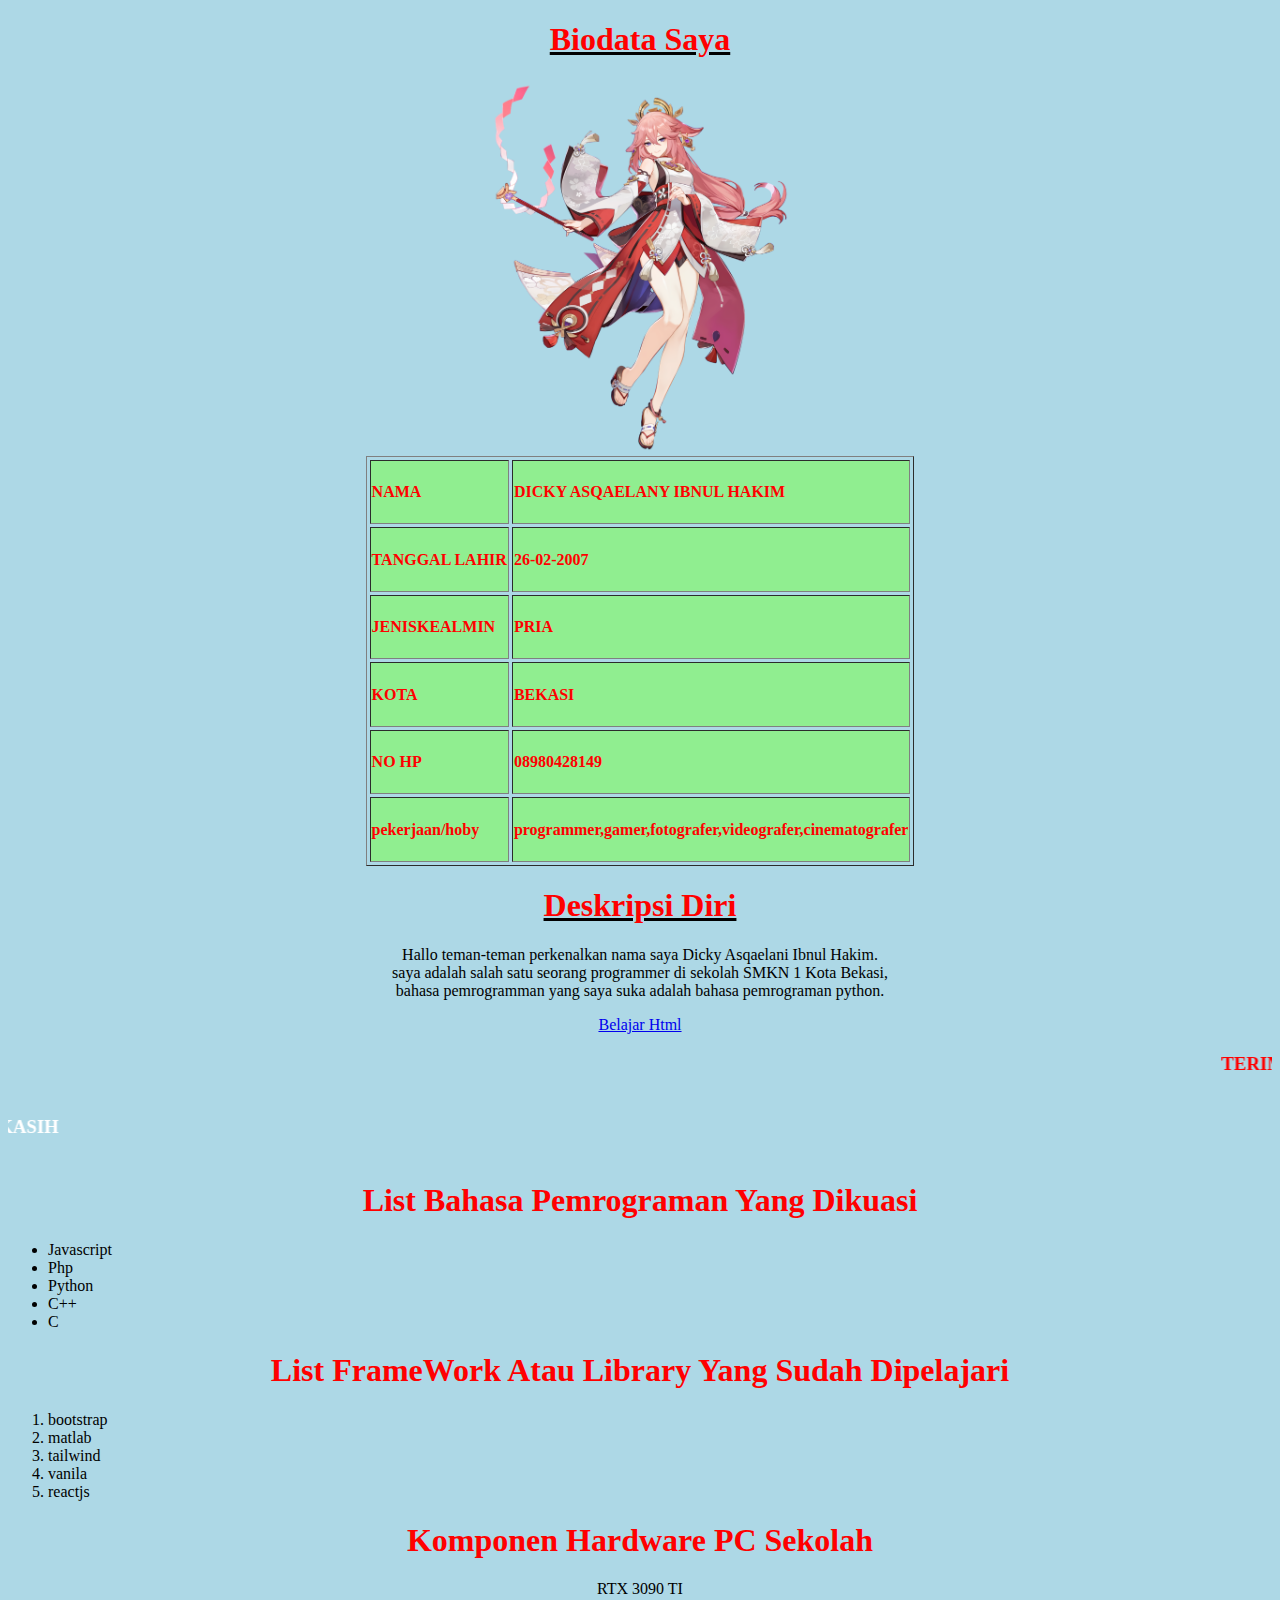
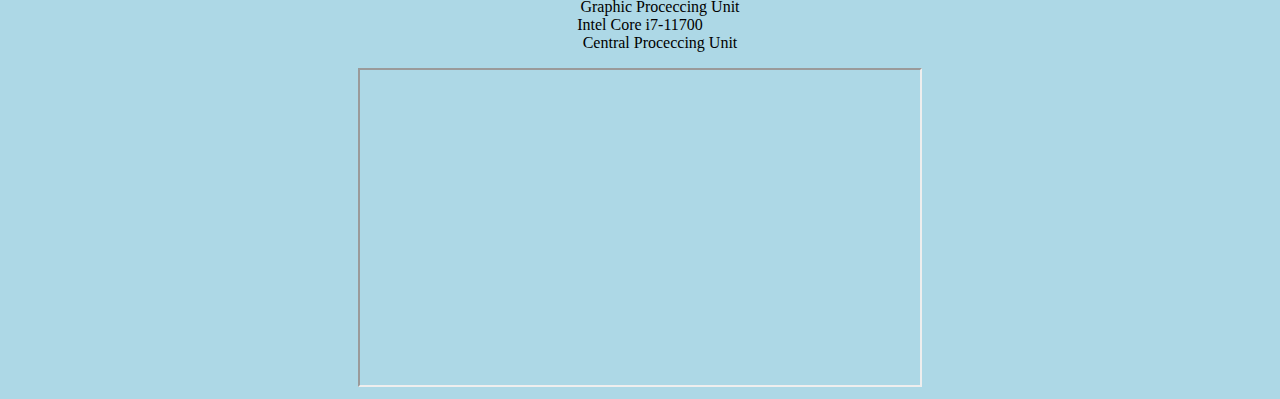
<file: htmldasar/html1/index.html>
<!DOCTYPE html>
<html lang="en">
<head>
    <meta charset="UTF-8">
    <meta http-equiv="X-UA-Compatible" content="IE=edge">
    <meta name="viewport" content="width=device-width, initial-scale=1.0">
    <title>htmldasar1</title>
    <style>
        h1,h2,h3,h4,h5,h6 {
            color: red;
        }

    </style>
    <style src="style.css"></style>
</head>
<body bgcolor="lightblue">
    <center>
        <u><h1>Biodata Saya</h1></u>
        
        <!-- <p>
            Nama: Dicky Asqaelani <br>
            Kelas: 10 <br>
            Jurusan: Software engineering <br>
            Tempat tanggal lahir: bekasi, 26-02-2007 <br>
            Hobi: coding and fotografi <br>
            Jenis kelamin: laki-laki
        </p> -->
        
        <img src="img/yaemiko.png" alt="" width="300" >
            <table border="1" cellspacing="3" cellpadding="1">	
                <tr bgcolor="lightgreen">
                    <td><h4><b>NAMA</b></h4></td>
                    <td><h4><b>DICKY ASQAELANY IBNUL HAKIM</b></h4></td>
                </tr>	
                <tr bgcolor="lightgreen">
                    <td><h4><b>TANGGAL LAHIR</b></h4></td>	
                    <td><h4><b>26-02-2007</b></h4></td>	
                </tr>
                <tr bgcolor="lightgreen">
                    <td><h4><b>JENISKEALMIN</b></h4></td>	
                    <td><h4><b>PRIA</b></h4></td>	
                </tr>
                
                <tr bgcolor="lightgreen">
                    <td><h4><b>KOTA</b></h4></td>	
                    <td><h4><b>BEKASI</b></h4></td>	
                </tr>
                <tr bgcolor="lightgreen">
                    <td><h4><b>NO HP</b></h4></td>	
                    <td><h4><b>08980428149</b></h4></td>	
                </tr>
            
                <tr bgcolor="lightgreen">
                    <td><h4><b>pekerjaan/hoby</b></h4></td>	
                    <td><h4><b>programmer,gamer,fotografer,videografer,cinematografer</b></h4></td>	
                </tr>
            </table>

            <u>
                <h1>
                    Deskripsi Diri
                </h1>
            </u>

            <p class="deskripsi">
                Hallo teman-teman perkenalkan nama saya Dicky Asqaelani Ibnul Hakim. <br> saya adalah salah satu seorang programmer di sekolah SMKN 1 Kota Bekasi, <br> bahasa pemrogramman yang saya suka adalah bahasa pemrograman python. 
            </p>
            <a href="https://youtu.be/SMetRBdIh-8?list=PLFIM0718LjIVuONHysfOK0ZtiqUWvrx4F" target="_blank">Belajar Html</a>

            <marquee direction=left>
                <h3><b><font color="red">TERIMA KASIH</font></b></h3>
                </marquee>
                <marquee direction=right>
                <h3><b><font color="WHITE">TERIMA KASIH</font></b></h3>
            </marquee>
            <p><h1>List Bahasa Pemrograman Yang Dikuasi</h1></p>
        </center>
            <ul>
                <li>Javascript</li>
                <li>Php</li>
                <li>Python</li>
                <li>C++</li>
                <li>C</li>
            </ul>
            <center><p><h1>List FrameWork Atau Library Yang Sudah Dipelajari</h1></p></center>
            
            <ol>
                <li>bootstrap</li>
                <li>matlab</li>
                <li>tailwind</li>
                <li>vanila</li>
                <li>reactjs</li>
            </ol>
            
            <center><p><h1>Komponen Hardware PC Sekolah</h1></p>
                <dl>
                    <dt>RTX 3090 TI</dt>
                    <dd>Graphic Proceccing Unit</dd>
                    <dt>Intel Core i7-11700</dt>
                    <dd>Central Proceccing Unit</dd>
                </dl>
            </center>
                
    <center>
        <iframe width="560" height="315" src="https://www.youtube.com/embed/SMetRBdIh-8" title="YouTube video player" frameborder="1" allow="accelerometer; autoplay; clipboard-write; encrypted-media; gyroscope; picture-in-picture" allowfullscreen></iframe>
        <br>
    </center>
</body>
    
</html>
</file>
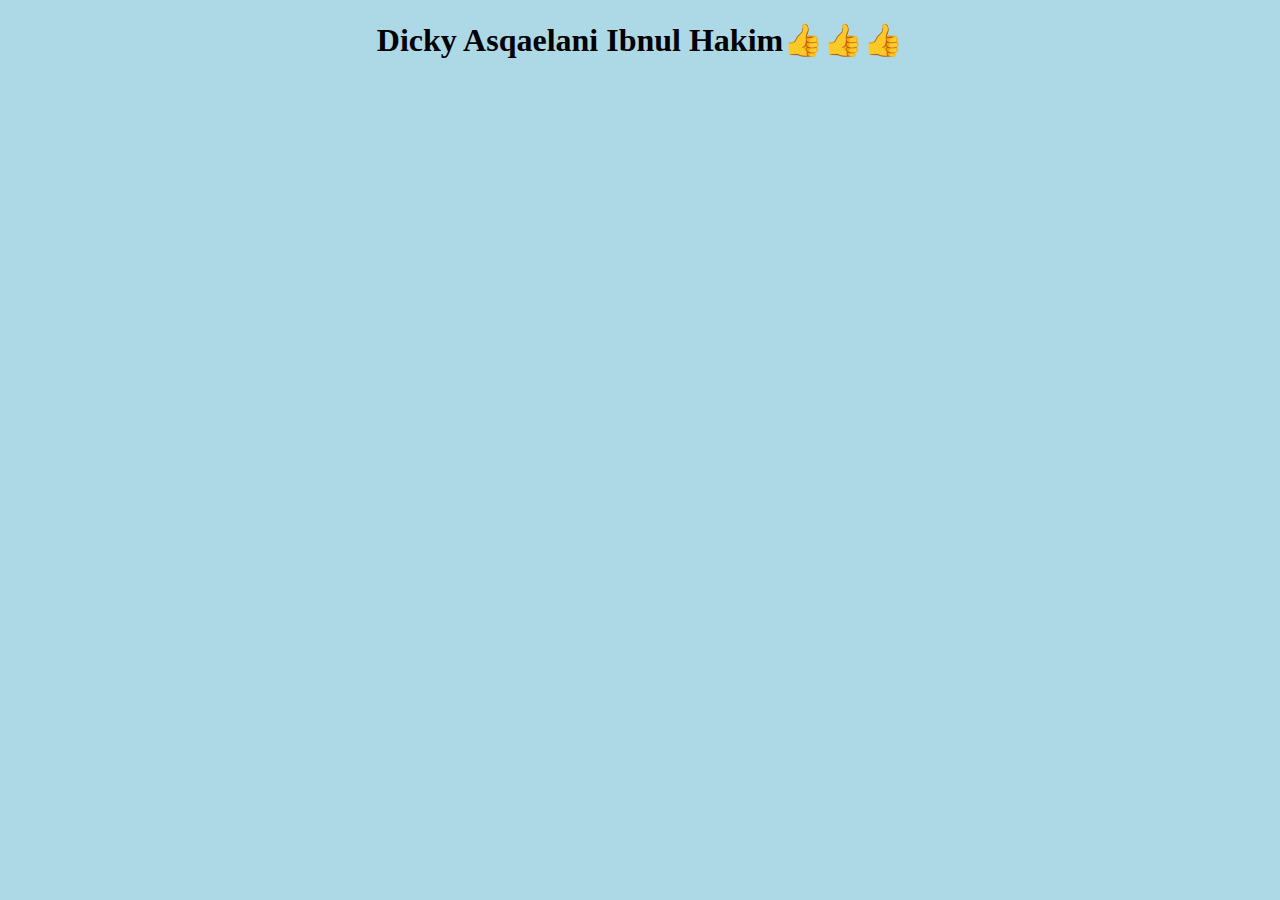
<file: htmldasar/html2/index.html>
<!DOCTYPE html>
<html lang="en">
<head>
    <meta charset="UTF-8">
    <meta http-equiv="X-UA-Compatible" content="IE=edge">
    <meta name="viewport" content="width=device-width, initial-scale=1.0">
    <title>latihan html2</title>
</head>
<style>
    body {
        background-color: lightblue;
    }
</style>
<body>
    <center>
        <h1>Dicky Asqaelani Ibnul Hakim👍👍👍</h1>
    </center>
</body>
</html>
</file>
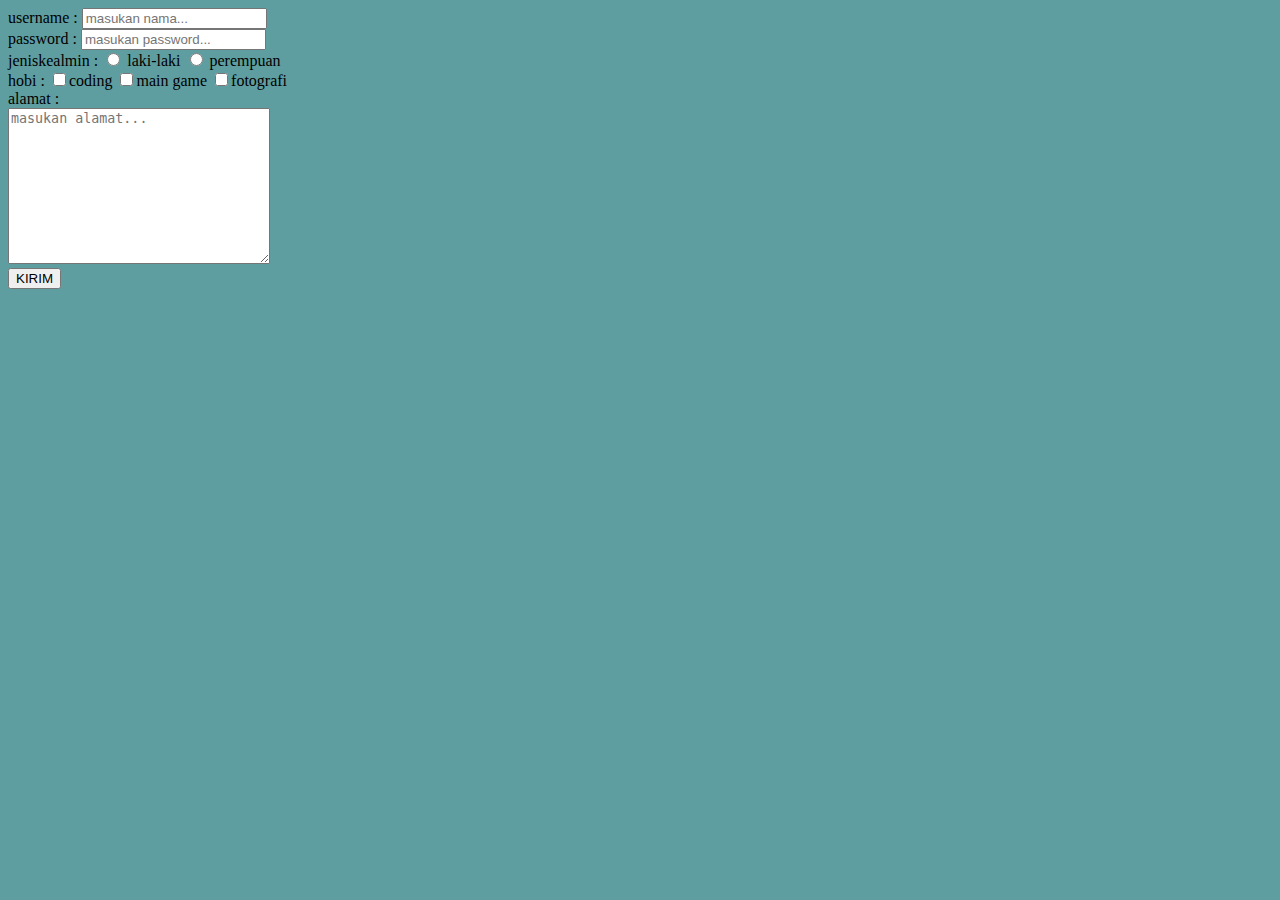
<file: htmldasar/html3/form.html>
<!DOCTYPE html>
<html lang="en">
<head>
    <meta charset="UTF-8">
    <meta http-equiv="X-UA-Compatible" content="IE=edge">
    <meta name="viewport" content="width=device-width, initial-scale=1.0">
    <title>form</title>
</head>
<style>
    body {
        background-color: cadetblue;
    }

    textarea {
        width: 80;
        height: 250;
    }
</style>
<body>
    
    <form action="">
        <label for="username">username : </label>
        <input type="username" id="username" placeholder="masukan nama...">
        <br>
        <label for="password">password : </label>
        <input type="password" id="password" placeholder="masukan password...">
        <br>
        <label for="jeniskealmin">jeniskealmin : </label>
        <input type="radio" id="laki-laki" name="jeniskealmin"></input>
        <label for="laki-laki">laki-laki</label>
        <input type="radio" id="perempuan" name="jeniskealmin"></input>
        <label for="perempuan">perempuan</label>
        <br>
        hobi :
        <input type="checkbox" id="coding"><label for="coding">coding</label>
        <input type="checkbox" id="main game"><label for="main game">main game</label>
        <input type="checkbox" id="fotografi"><label for="fotografi">fotografi</label>
        <br>
        <label for="alamat">alamat : </label>
        <br>
        <textarea name="alamat" id="alamat" cols="30" rows="10" placeholder="masukan alamat..."></textarea>
        <br>
        <button for="submit">KIRIM</button>
    </form>
</body>
</html>
</file>
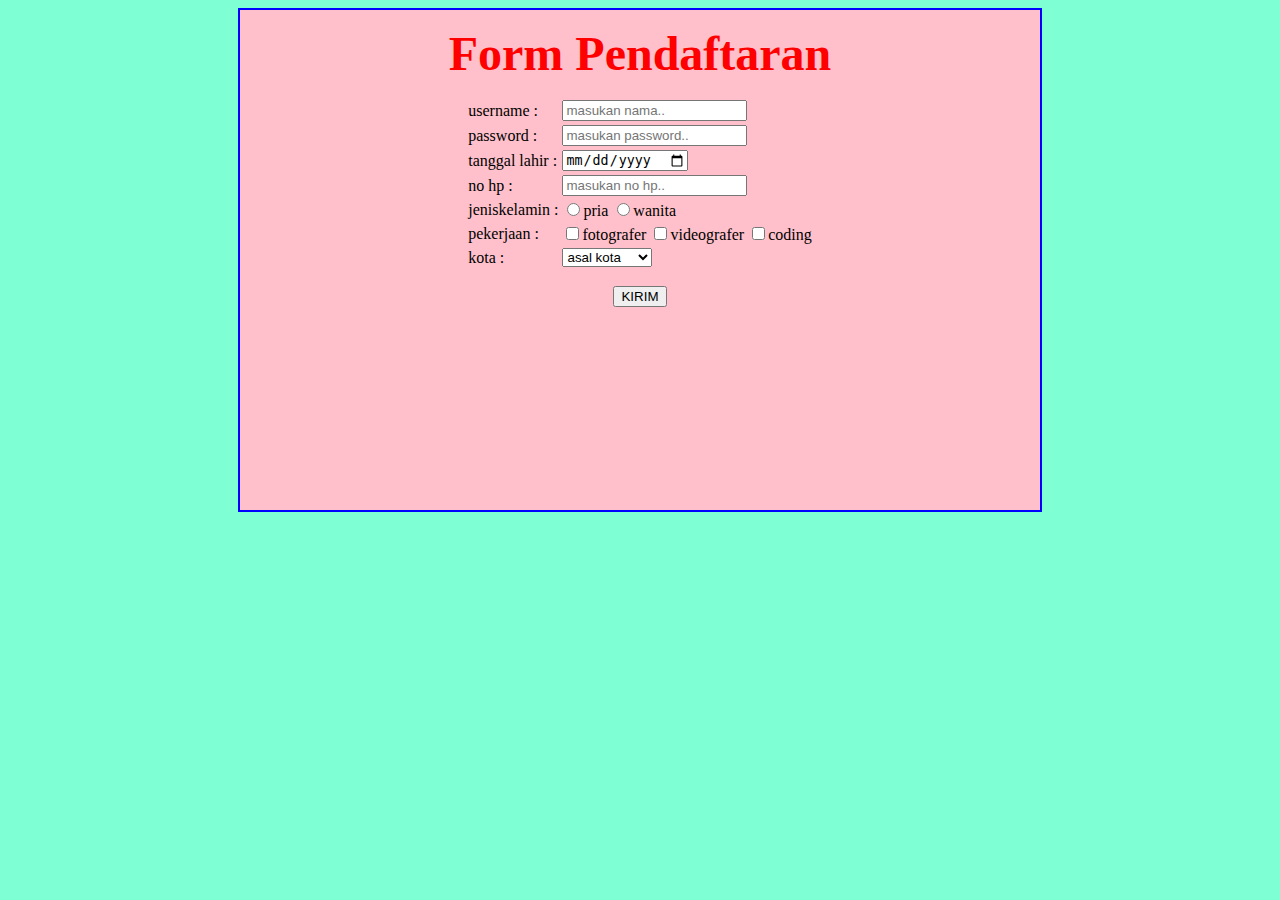
<file: htmldasar/html3/latihan-form.html>
<!DOCTYPE html>
<html lang="en">
<head>
    <meta charset="UTF-8">
    <meta http-equiv="X-UA-Compatible" content="IE=edge">
    <meta name="viewport" content="width=device-width, initial-scale=1.0">
    <title>latihan form</title>
</head>
<style>
    #menu-login {
    width:800px;
	height:500px;
	background:pink;
	border:2px solid blue;
	margin:1px auto;
}
</style>
<body bgcolor="aquamarine">
    <div id="menu-login">
    <center>
        <p><b><font face="roboto" size="50" color="red">Form Pendaftaran</font></b></p>
    </center>
    <center>
        <p>
        </p><form><table border="0">	
        <p></p>	
            <p>
                <tr>
                    <td><label for="username">username : </label></td>	
                    <td><input type="text" id="username" placeholder="masukan nama.."></td>
                </tr>
                <tr>
                    <td><label for="password">password :</label></td>	
                    <td><input type="password" id="password" placeholder="masukan password.."></td>
                </tr>
                <tr>
                    <td><label for="birth">tanggal lahir :</label></td>	
                    <td><input type="date" id="birth"></td>	
                </tr>
                <tr>
                    <td><label for="no hp">no hp :</label></td>	
                    <td><input type="number" id="no hp" placeholder="masukan no hp.."></td>
                </tr>
                <tr>	
                    <td>	jeniskelamin :</td>
                    <td><input type="radio" id="pria" name="jeniskelamin"><label for="pria">pria</label>
                    <input type="radio" id="permpuan" name="jeniskelamin"><label for="wanita">wanita</label></td>
                </tr>
                <tr>
                    <td>	pekerjaan :	</td>	
                    <td>
                        <input type="checkbox" id="fotografer"><label for="fotografer">fotografer</label>	
                        <input type="checkbox" id="videografer"><label for="videografer">videografer</label>
                        <input type="checkbox" id="coding"><label for="coding">coding</label>
                    </td>	
                </tr>
                <tr>	
                    <td>	kota : </td>
                    <td><select>
                        <option value="">asal kota</option>
                        <option>bekasi</option>
                        <option>jakarta</option>
                        <option>bandung</option>
                        <option>bogor</option>
                        <option>tanggerang</option>
                        <option>depok</option>
                    </select></td>
            
    </p></form></center></table>
<p>
    <a href=""><button>KIRIM</button></a>
</p>
</div>
</body>
</html>
</file>
